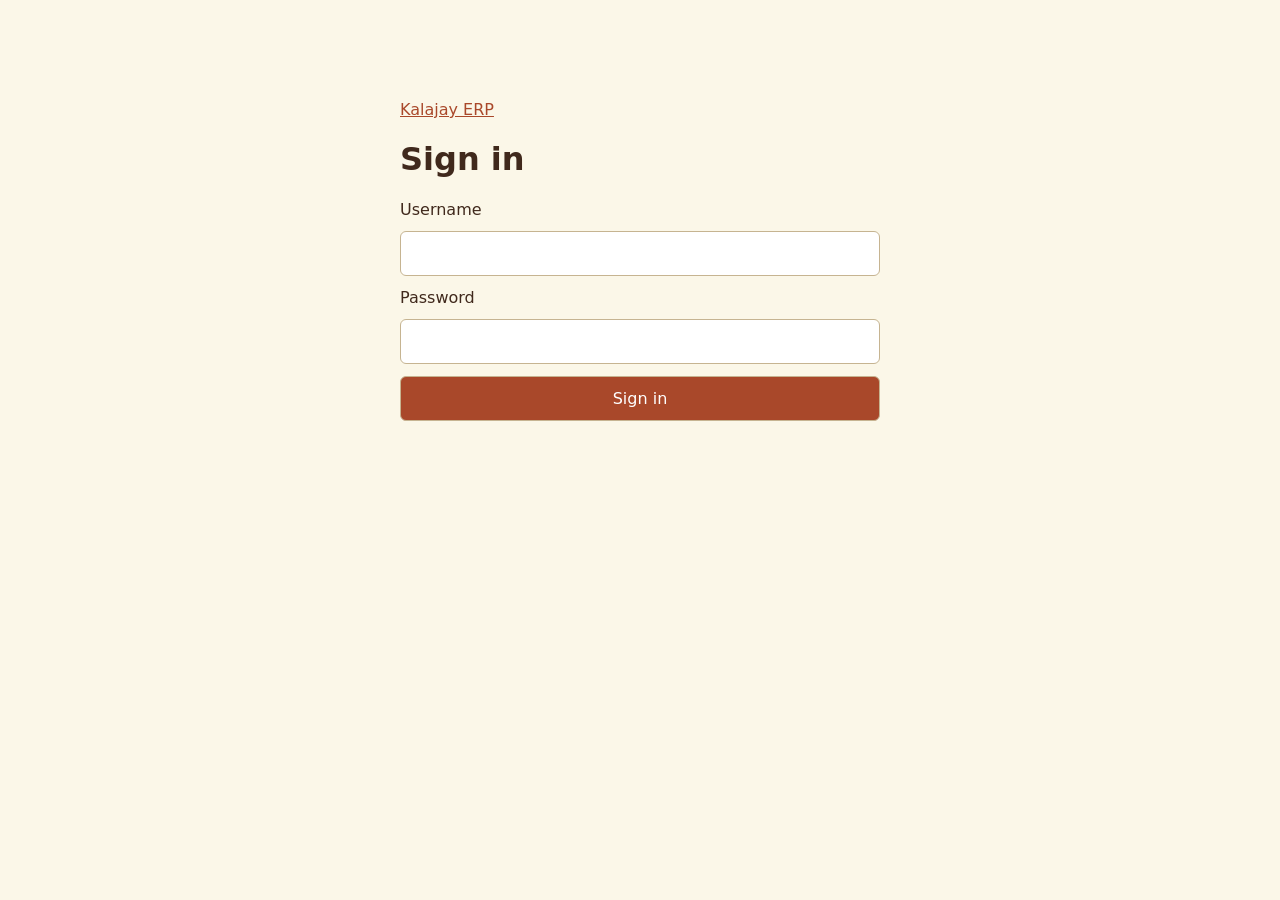
<file: Final/auth.html>
<!doctype html><html lang="en"><meta charset="utf-8"><meta name="viewport" content="width=device-width,initial-scale=1"><link rel="icon" type="image/png" sizes="32x32" href="/assets/favicons/favicon-32.png"><link rel="apple-touch-icon" sizes="180x180" href="/assets/favicons/apple-touch-icon.png"><title>Kalajay ERP login</title><style>[hidden]{display:none!important}body{background:#fbf7e8;color:#40291c;font:16px system-ui}main{max-width:480px;margin:8vh auto;padding:28px}form,label{display:grid;gap:12px}input,select,button{font:inherit;padding:12px;border:1px solid #c6b491;border-radius:6px}button{background:#a9482a;color:white}a{color:#a9482a}</style><main><a href="/erp/">Kalajay ERP</a><h1 id="title">Sign in</h1><p id="intro"></p><form><label>Username<input name="username" autocomplete="username" required maxlength="80"></label><label>Password<input name="password" type="password" autocomplete="current-password" required maxlength="256"></label><label id="role-label" hidden>Access<select name="role"><option value="manager">Manager — demo data, view only</option><option value="admin">Admin — full access</option></select></label><button id="save">Sign in</button></form><p id="status" role="status"></p><section id="users"></section></main><script>
const mode=location.pathname.endsWith('/setup')?'setup':location.pathname.endsWith('/accounts')?'users':'login';const f=document.querySelector('form'),status=document.querySelector('#status');
if(mode!=='login'){document.querySelector('#title').textContent=mode==='setup'?'Set up your admin account':'Create ERP account';document.querySelector('#save').textContent='Create account';f.elements.password.minLength=12;f.elements.password.autocomplete='new-password';document.querySelector('#intro').textContent='Use a unique password of at least 12 characters.';document.querySelector('#role-label').hidden=mode!=='users';}
async function list(){const r=await fetch('/api/auth/users');if(!r.ok)return;const data=await r.json();const section=document.querySelector('#users');section.replaceChildren();for(const u of data){const p=document.createElement('p');p.textContent=u.username+' — '+u.role;section.append(p);}}
f.addEventListener('submit',async e=>{e.preventDefault();const b=document.querySelector('#save');b.disabled=true;try{const data=Object.fromEntries(new FormData(f));if(mode==='setup')data.token=location.hash.slice(1);const r=await fetch('/api/auth/'+mode,{method:'POST',headers:{'Content-Type':'application/json'},body:JSON.stringify(data)});const result=await r.json();if(!r.ok)throw Error(result.error||'Request failed.');if(mode==='login')location.href='/erp/';else if(mode==='setup'){history.replaceState(null,'','/erp/login');location.href='/erp/login';}else{f.reset();status.textContent='Account created.';list();}}catch(e){status.textContent=e.message;}finally{b.disabled=false;}});if(mode==='users')list();
</script></html>
</file>
